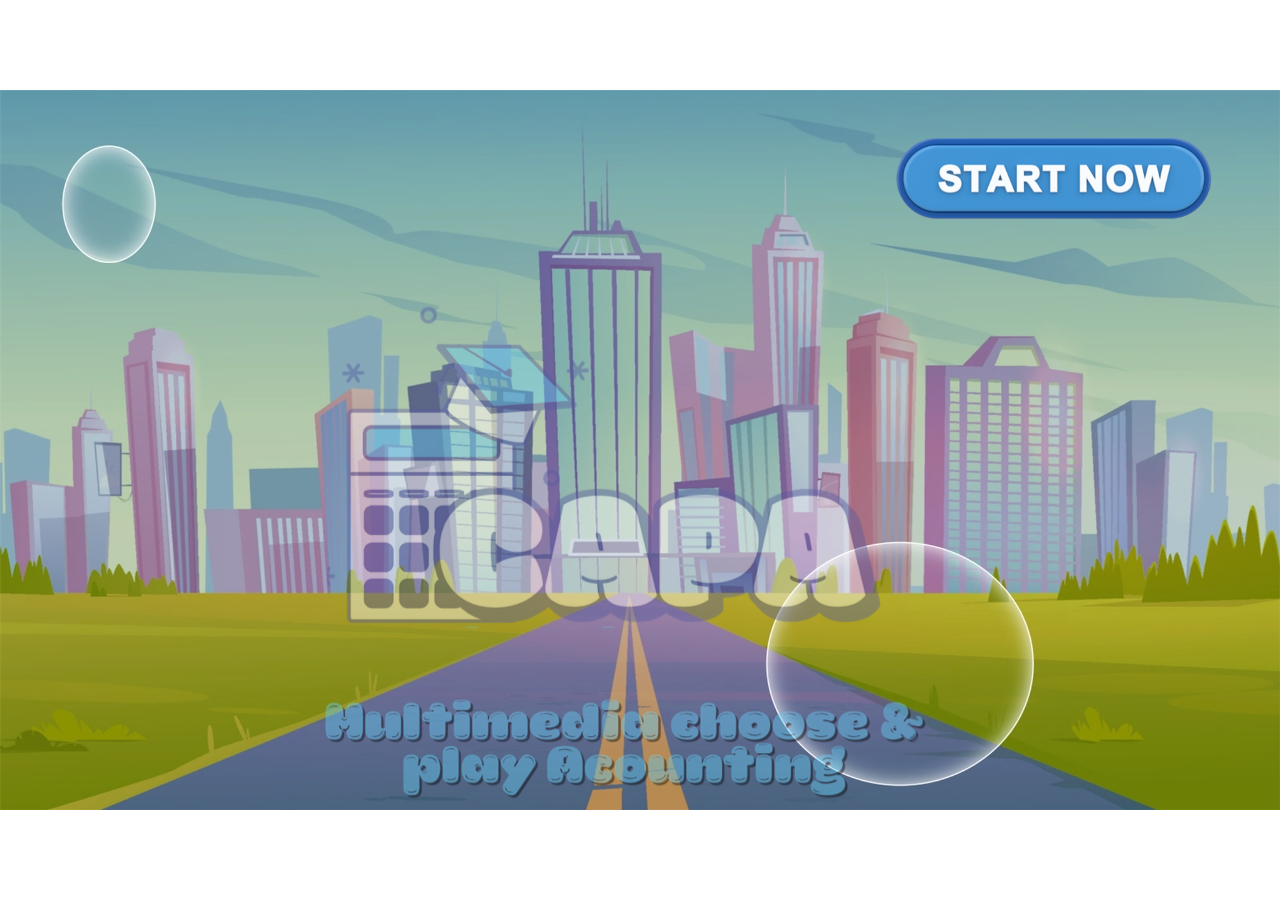
<file: index.html>
﻿<!doctype html>
<html lang="en-US">
<head>
  <meta charset="utf-8">
  <!-- Created using Storyline 360 x64 - http://www.articulate.com  -->
  <!-- version: 3.95.33670.0 -->
  <title>CAPA Penilaian 2</title>
  <meta http-equiv="x-ua-compatible" content="IE=edge"/>
  <meta name="viewport" content="width=device-width,initial-scale=1,user-scalable=no,shrink-to-fit=no,minimal-ui"/>
  <meta name="apple-mobile-web-app-capable" content="yes"/>
  <style>
    html, body { height: 100%; width: 100%; padding: 0; margin: 0 }
    #app { height: 100%; width: 100%; }
  </style>

  <script>
    window.DS = {};
    window.globals = {
      DATA_PATH_BASE: '',
      HAS_FRAME: true,
      HAS_SLIDE: true,

      lmsPresent: false,
      tinCanPresent: false,
      cmi5Present: false,
      aoSupport: false,
      scale: 'noscale',
      captureRc: false,
      browserSize: 'allowfullscreen',
      bgColor: '#FFFFFF',
      features: 'DropInAcc,DropInBase,DropInCore,DropInInteractions,DropInMisc,DropInVectors,DropInVideo,LayerPresentAsDialog,MultipleQuizTracking,UpdatedThemeEditor',
      themeName: 'unified',
      preloaderColor: '#8C8C8C',
      suppressAnalytics: false,
      productChannel: 'stable',
      publishSource: 'storyline',
      aid: 'aid|4022b143-a380-4721-9db4-46a139abeadf',
      cid: '56c9a307-1ba9-4091-93d0-a94078efb58c',
      playerVersion: '3.95.33670.0',
      publishTimestamp: '2025-02-02T22:16:14.8686226Z',
      maxIosVideoElements: 10,
      connectionSettings: { message: 'You%20are%20offline.%20Trying%20to%20reconnect...', useDarkTheme: true, mode: 'disabled' },
      hasFeature: function(feature) {
        return this.features.split(',').includes(feature);
      },
      
      parseParams: function(qs) {
        if (window.globals.parsedParams != null) {
          return window.globals.parsedParams;
        }
        qs = (qs || window.location.search.substr(1)).split('+').join(' ');
        var params = {},
            tokens,
            re = /[?&]?([^=]+)=([^&]*)/g;

        while (tokens = re.exec(qs)) {
          params[decodeURIComponent(tokens[1]).trim()] =
            decodeURIComponent(tokens[2]).trim();
        }
        window.globals.parsedParams = params;
        return params;
      }

    };
  </script>
  <script>
    var isIe11 = ('ActiveXObject' in window || window.MSBlobBuilder != null)
      && window.msCrypto != null && !window.ActiveXObject;
    if (isIe11) {
      window.globals.unsupportedBrowser = true;
      document.write(atob('[base64]'));
    }
  </script>

  <script>
    if (window.globals.hasFeature('MultiLanguageSinglePackageSupport')) {
      
      
    }
  </script>

  
  <script>window.THREE = { };</script>
  
</head>
<body style="background: #FFFFFF" class="cs-HTML theme-unified">
  <!-- 360 -->
  <script>!function(){var e,i=/iPhone/i,o=/iPod/i,n=/iPad/i,t=/\biOS-universal(?:.+)Mac\b/i,r=/\bAndroid(?:.+)Mobile\b/i,a=/Android/i,d=/(?:SD4930UR|\bSilk(?:.+)Mobile\b)/i,p=/Silk/i,l=/Windows Phone/i,u=/\bWindows(?:.+)ARM\b/i,b=/BlackBerry/i,s=/BB10/i,c=/Opera Mini/i,f=/\b(CriOS|Chrome)(?:.+)Mobile/i,h=/Mobile(?:.+)Firefox\b/i,v=function(e){return void 0!==e&&"MacIntel"===e.platform&&"number"==typeof e.maxTouchPoints&&e.maxTouchPoints>1&&"undefined"==typeof MSStream};e=function(e){var m={userAgent:"",platform:"",maxTouchPoints:0};e||"undefined"==typeof navigator?"string"==typeof e?m.userAgent=e:e&&e.userAgent&&(m={userAgent:e.userAgent,platform:e.platform,maxTouchPoints:e.maxTouchPoints||0}):m={userAgent:navigator.userAgent,platform:navigator.platform,maxTouchPoints:navigator.maxTouchPoints||0};var g=m.userAgent,y=g.split("[FBAN");void 0!==y[1]&&(g=y[0]),void 0!==(y=g.split("Twitter"))[1]&&(g=y[0]);var A=function(e){return function(i){return i.test(e)}}(g),w={apple:{phone:A(i)&&!A(l),ipod:A(o),tablet:!A(i)&&(A(n)||v(m))&&!A(l),universal:A(t),device:(A(i)||A(o)||A(n)||A(t)||v(m))&&!A(l)},amazon:{phone:A(d),tablet:!A(d)&&A(p),device:A(d)||A(p)},android:{phone:!A(l)&&A(d)||!A(l)&&A(r),tablet:!A(l)&&!A(d)&&!A(r)&&(A(p)||A(a)),device:!A(l)&&(A(d)||A(p)||A(r)||A(a))||A(/\bokhttp\b/i)},windows:{phone:A(l),tablet:A(u),device:A(l)||A(u)},other:{blackberry:A(b),blackberry10:A(s),opera:A(c),firefox:A(h),chrome:A(f),device:A(b)||A(s)||A(c)||A(h)||A(f)},any:!1,phone:!1,tablet:!1};return w.any=w.apple.device||w.android.device||w.windows.device||w.other.device,w.phone=w.apple.phone||w.android.phone||w.windows.phone,w.tablet=w.apple.tablet||w.android.tablet||w.windows.tablet,w}(),"object"==typeof exports&&"undefined"!=typeof module?module.exports=e:"function"==typeof define&&define.amd?define((function(){return e})):this.isMobile=e}();
    window.isMobile.apple.tablet = window.isMobile.apple.tablet ||
      (navigator.platform === 'MacIntel' && navigator.maxTouchPoints > 1);
    window.isMobile.apple.device = window.isMobile.apple.device || window.isMobile.apple.tablet;
    window.isMobile.tablet = window.isMobile.tablet || window.isMobile.apple.tablet;
    window.isMobile.any = window.isMobile.any || window.isMobile.apple.tablet;
  </script>

  <div id="focus-sink" tabindex="-1"></div>

  <div id="preso"></div>
  <script>
    (function() {

      var classTypes = [ 'desktop', 'mobile', 'phone', 'tablet' ];

      var addDeviceClasses = function(prefix, testObj) {
        var curr, i;
        for (i = 0; i < classTypes.length; i++) {
          curr = classTypes[i];
          if (testObj[curr]) {
            document.body.classList.add(prefix + curr);
          }
        }
      };

      var params = window.globals.parseParams(),
          isDevicePreview = params.devicepreview === '1',
          isPhoneOverride = params.deviceType === 'phone' || (isDevicePreview && params.phone == '1'),
          isTabletOverride = (params.deviceType === 'tablet' || isDevicePreview) && !isPhoneOverride,
          isMobileOverride = isPhoneOverride || isTabletOverride;

      var deviceView = {
        desktop: !window.isMobile.any && !isMobileOverride,
        mobile: window.isMobile.any || isMobileOverride,
        phone: isPhoneOverride || (window.isMobile.phone && !isTabletOverride),
        tablet: isTabletOverride || window.isMobile.tablet
      };

      window.globals.deviceView = deviceView;
      window.isMobile.desktop = !window.isMobile.any;
      window.isMobile.mobile = window.isMobile.any;

      addDeviceClasses('view-', deviceView);

    })();
  </script>
  
  <script src='story_content/triggers.js' type=text/javascript></script>
<script src='story_content/user.js' type=text/javascript></script>
  <div class="slide-loader"></div>

  <script>
    var doc = document, loader = doc.body.querySelector('.slide-loader'); [ 1, 2, 3 ].forEach(function(n) { var d = doc.createElement('div'); d.style.backgroundColor = window.globals.preloaderColor; d.classList.add('mobile-loader-dot'); d.classList.add('dot' + n); loader.appendChild(d); });
  </script>

  <div class="mobile-load-title-overlay" style="display: none">
    <div class="mobile-load-title">CAPA Penilaian 2</div>
  </div>

  <div class="mobile-chrome-warning"></div>

  
<style>
  .warn-connection-dialog {
    display: none;
    background: transparent;
    pointer-events: all;
    position: fixed;
    left: 0;
    top: 0;
    width: 100%;
    height: 100%;
    z-index: 999;
  }

  .warn-connection-content {
    pointer-events: all;
    border-radius: 4px;
    background: white;
    border: 1px solid #E7E7E7;
    color: #333333;
    box-shadow: 0 2px 4px rgba(0, 0, 0, 0.25);
    transition: all 150ms ease-out;
    position: absolute;
    white-space: nowrap;
  }

  .view-phone.is-landscape .warn-connection-content {
    left: 23px;
    bottom: 23px;
  }

  .view-tablet.is-landscape .warn-connection-content {
    left: 50%;
    top: 20px;
    transform: translateX(-50%);
  }

  .view-mobile.is-portrait .warn-connection-content {
    transform: translate(-50%, calc(-100% - 15px));
  }

  .warn-connection-content p {
    display: inline-block;
    margin: 0 8px 0 0;
    line-height: 33px;
    font-size: 11px;
  }

  .warn-connection-content svg {
    position: relative;
    vertical-align: middle;
    margin: 0 2px 2px 8px;
  }

  .view-desktop .warn-connection-content {
    left: 1.5em;
    bottom: 1.5em;
  }

  .view-desktop .warn-connection-content p {
    font-size: 1.1em;
  }

  .is-offline .warn-connection-dialog {
    display: block;
  }

  .is-offline .cs-panel * {
    pointer-events: none !important;
  }

  .is-offline .cs-panel {
    pointer-events: all !important;
  }

  .is-offline #nav-controls * {
    pointer-events: none !important;
  }

  .is-offline #nav-controls {
    pointer-events: all !important;
  }
</style>

<div class="warn-connection-dialog" role="alertdialog" aria-modal="true" tabindex="0" aria-labelledby="warn-connection-message">
  <div class="warn-connection-content">
    <svg width="17" height="15" viewBox="0 0 17 15" xmlns="http://www.w3.org/2000/svg">
      <path fill="#8F0000" stroke="white" d="M16.07,12.98 L15.88,12.23 L9.51,1.21 C8.97,0.26,7.6,0.26,7.06,1.21 L0.69,12.23 C0.15,13.16,0.81,14.36,1.91,14.36 H14.65 C15.47,14.36,16.05,13.7,16.07,12.98 Z"/>
      <path fill="white" stroke="white" d="M8.58,5.5 C8.35,5.28,8.5,5.35,8.21,5.32 C8.09,5.35,7.97,5.49,7.96,5.67 C7.97,5.79,7.98,5.92,7.98,6.04 L7.98,6.04 C7.99,6.17,8,6.31,8.01,6.43 L8.01,6.44 C8.03,6.92,8.06,7.41,8.09,7.9 L8.09,7.9 C8.12,8.39,8.14,8.88,8.17,9.37 C8.17,9.39,8.18,9.42,8.2,9.44 C8.23,9.46,8.25,9.47,8.28,9.47 C8.31,9.47,8.34,9.46,8.35,9.44 C8.37,9.43,8.38,9.4,8.39,9.35 L8.39,9.34 C8.39,9.24,8.4,9.15,8.4,9.05 L8.4,9.05 C8.41,8.96,8.41,8.86,8.42,8.75 C8.43,8.44,8.45,8.12,8.47,7.81 L8.47,7.81 C8.49,7.49,8.51,7.18,8.53,6.87 C8.55,6.46,8.56,6.05,8.59,5.64 L8.6,5.62 C8.6,5.57,8.59,5.53,8.58,5.5 L8.21,5.32 Z"/>
      <circle fill="white" stroke="white" cx="8.3" cy="11.35" r="0.3"/>
    </svg>
    <p id="warn-connection-message">You are offline. Trying to reconnect...</p>
  </div>
</div>

<script>
  (function() {
    window.DS.connection = {
      warningShown: false,
      assets: {},
      loadingAssetGroup: false,
      retryDelay: 500
    };

    var connectionSettings = window.globals.connectionSettings || {};

    var useConnectionMessages = window.AbortController != null &&
      window.location.protocol != 'file:' &&
      connectionSettings.mode === 'normal';

    window.DS.connection.useConnectionMessages = useConnectionMessages;

    var assetCount = 0;
    var checkLoadedId;


    if (useConnectionMessages && connectionSettings != null) {
      var contentEl = document.querySelector('.warn-connection-content');
      var messageEl = contentEl.querySelector('p');

      if (connectionSettings.useDarkTheme) {
        contentEl.style.borderColor = '#BABBBA';
        contentEl.style.backgroundColor = '#282828';
        contentEl.style.color = '#FFFFFF';
      }

      if (connectionSettings.message != null) {
        messageEl.textContent = window.decodeURIComponent(connectionSettings.message);
      }
    }

    function checkAssetsReady() {
      for (var i in DS.connection.assets) {
        if (!DS.connection.assets[i].success) {
          return false;
        }
      }
      return true;
    }

    function stopAssetGroup() {
      if (!useConnectionMessages) { return; }

      assetCount = 0;

      DS.connection.oldAssetGroup = DS.connection.assets;
      DS.connection.assets = {};
      DS.connection.loadingAssetGroup = false;
      clearInterval(checkLoadedId);
    }

    function startAssetGroup() {
      if (!useConnectionMessages) { return; }
      var ticks = 0;
      clearInterval(checkLoadedId);
      checkLoadedId = setInterval(function() {
        var loaded = 0;
        if (assetCount === 0 && loaded === 0) {
          clearInterval(checkLoadedId);
          return;
        }

        for (var i in DS.connection.assets) {
          if (DS.connection.assets[i].success) {
            loaded++;
          }
        }

        if (assetCount === loaded && checkAssetsReady()) {
          for (var i in DS.connection.assets) {
            if (DS.connection.assets[i].action) {
              DS.connection.assets[i].action();
            }
          }
          hideWarning();
          stopAssetGroup();
        }
      }, 100)
    }

    function requiredAsset(url, action, retry, type) {
      if (!useConnectionMessages) { return; }
      if (DS.connection.assets[url]) { return; }

      DS.connection.assets[url] = {
        success: false, action: action, retry: retry, type: type
      };
      assetCount = Object.keys(DS.connection.assets).length;
      if (!DS.connection.loadingAssetGroup) {
        startAssetGroup();
      }
      DS.connection.loadingAssetGroup = true;
    }

    function assetLoaded(url) {
      if (!useConnectionMessages) { return; }
      if (DS.connection.assets[url]) {
        DS.connection.assets[url].success = true;
      }
    }

    function assetFailed(url) {
      if (!useConnectionMessages) { return; }
      if (!DS.connection.assets[url]) {
        if (/\.js$/.test(url) && url.indexOf('transcripts') === -1) {
          setTimeout(function() {
            if (DS.connection.lastSlideLoaded != null) {
              DS.connection.lastSlideLoaded();
            }
          }, DS.connection.retryDelay);
        }
        return;
      }
      if (!DS.connection.warningShown) { showWarning(); }
      if (DS.connection.assets[url].retry) {
        setTimeout(function() {
          if (!DS.connection.assets[url].success) {
            DS.connection.assets[url].retry()
          }
        }, DS.connection.retryDelay);
      }
    }

    function hideWarning() {
      document.body.classList.remove('is-offline');
      DS.connection.warningShown = false;
      enableKeys();
    }
    DS.connection.hideWarning = hideWarning

    function showWarning(btn) {
      document.body.classList.add('is-offline')
      DS.connection.warningShown = true;
      updateWarningPosition();
      disableKeys();
    }

    function updateWarningPosition() {
      if (!DS.connection.warningShown) {
        return;
      }

      var isPortrait = document.body.classList.contains('is-portrait');
      var isMobile = document.body.classList.contains('view-mobile');
      var warningEl = document.querySelector('.warn-connection-content');

      if (isPortrait && isMobile) {
        var slide = document.querySelector('.primary-slide');
        var slideRect = slide != null
          ? slide.getBoundingClientRect()
          : { top: window.innerHeight, left: 0, width: window.innerWidth };

        warningEl.style.top = `${slideRect.top}px`
        warningEl.style.left = `${slideRect.left + slideRect.width / 2}px`
      } else {
        warningEl.style.top = null;
        warningEl.style.left = null;
      }

      window.requestAnimationFrame(updateWarningPosition);
    }

    function onDisableKeyDown(e) {
      e.preventDefault();
      e.stopImmediatePropagation();
    }

    function onDisableKeyUp(e) {
      e.preventDefault();
      e.stopImmediatePropagation();
    }

    var accStyle = document.createElement('style');
    var warnDialogEl = document.querySelector('.warn-connection-dialog');

    function disableKeys() {
      if (DS.views && DS.views.nsStack && DS.views.nsStack.length === 1) {
        DS.views.nsStack[0].tabReachable = false
        DS.views.nsStack[0].updateTabIndex(true, true);
      }

      accStyle.innerHTML = '.acc-shadow-dom { display: none; }';
      document.body.appendChild(accStyle);

      warnDialogEl.parentNode.append(warnDialogEl);
      warnDialogEl.focus();
    }

    function enableKeys() {
      accStyle.remove();
      if (DS.views && DS.views.nsStack && DS.views.nsStack.length === 1 && DS.views.nsStack[0].name === '_frame') {
        DS.views.nsStack[0].tabReachable = true;
        DS.views.nsStack[0].updateTabIndex();
      }
    }

    // these will all be noops if the feature flag isn't set in
    // the data and `window.globals.features`
    DS.connection.requiredAsset = requiredAsset;
    DS.connection.assetLoaded = assetLoaded;
    DS.connection.assetFailed = assetFailed;
    DS.connection.stopAssetGroup = stopAssetGroup;
    DS.connection.startAssetGroup = startAssetGroup;
  })();
</script>


  <script>
    
    if (window.autoSpider && window.vInterfaceObject) {
      document.querySelector('.mobile-load-title-overlay').style.display = 'none';
    }
  </script>

  

  <link rel="stylesheet" href="html5/data/css/output.min.css" data-noprefix/>
</body>
<script src="html5/lib/scripts/bootstrapper.min.js"></script>
</html>
</file>
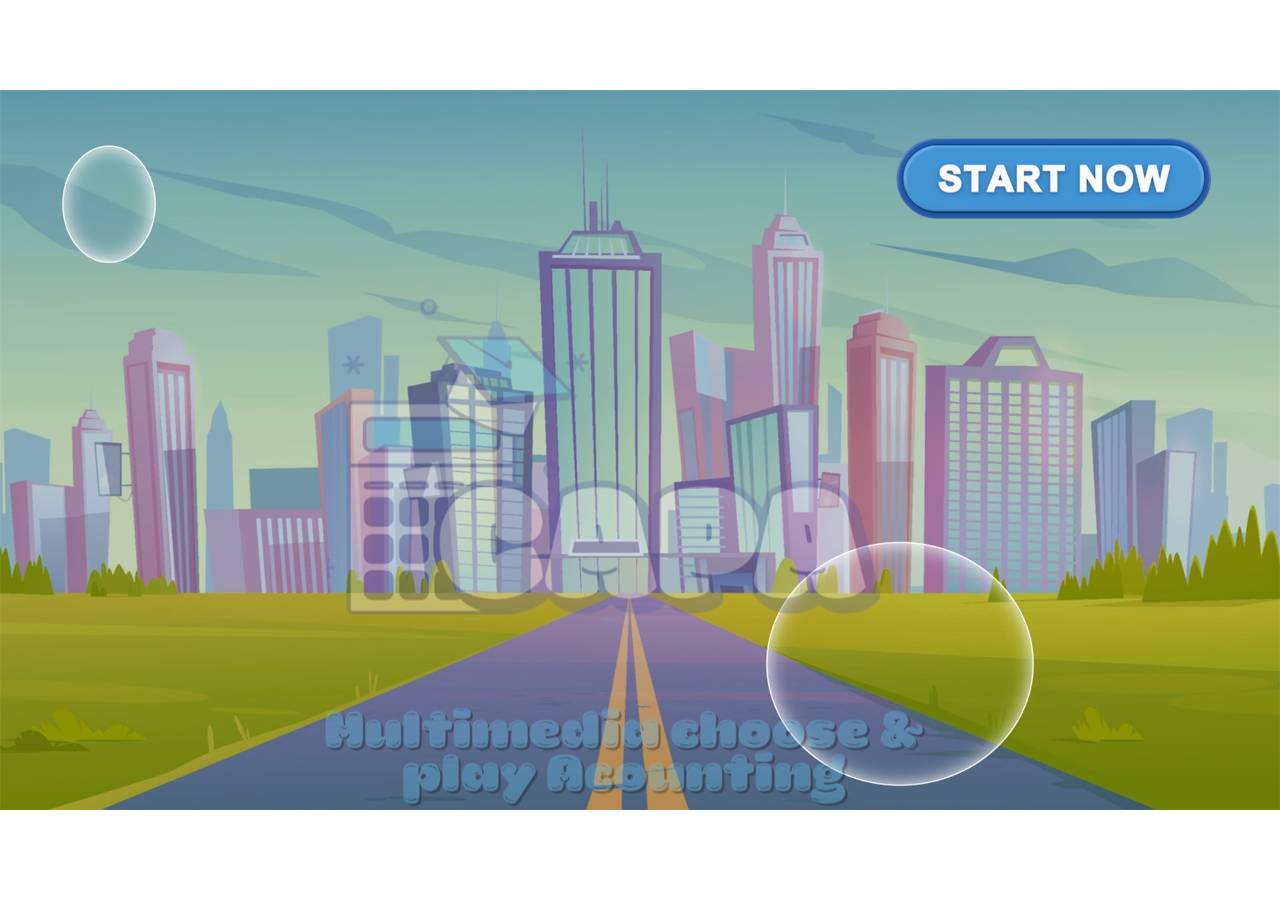
<file: index.html.html>
﻿<!doctype html>
<html lang="en-US">
<head>
  <meta charset="utf-8">
  <!-- Created using Storyline 360 x64 - http://www.articulate.com  -->
  <!-- version: 3.95.33670.0 -->
  <title>CAPA Penilaian</title>
  <meta http-equiv="x-ua-compatible" content="IE=edge"/>
  <meta name="viewport" content="width=device-width,initial-scale=1,user-scalable=no,shrink-to-fit=no,minimal-ui"/>
  <meta name="apple-mobile-web-app-capable" content="yes"/>
  <style>
    html, body { height: 100%; padding: 0; margin: 0 }
    #app { height: 100%; width: 100%; }
  </style>

  <script>
    window.DS = {};
    window.globals = {
      DATA_PATH_BASE: '',
      HAS_FRAME: true,
      HAS_SLIDE: true,

      lmsPresent: false,
      tinCanPresent: false,
      cmi5Present: false,
      aoSupport: false,
      scale: 'noscale',
      captureRc: false,
      browserSize: 'optimal',
      bgColor: '#FFFFFF',
      features: 'DropInAcc,DropInBase,DropInCore,DropInInteractions,DropInMisc,DropInVectors,DropInVideo,LayerPresentAsDialog,MultipleQuizTracking,UpdatedThemeEditor',
      themeName: 'unified',
      preloaderColor: '#8C8C8C',
      suppressAnalytics: false,
      productChannel: 'stable',
      publishSource: 'storyline',
      aid: 'aid|4022b143-a380-4721-9db4-46a139abeadf',
      cid: '56c9a307-1ba9-4091-93d0-a94078efb58c',
      playerVersion: '3.95.33670.0',
      publishTimestamp: '2025-01-20T04:26:52.6649691Z',
      maxIosVideoElements: 10,
      connectionSettings: { message: 'You%20are%20offline.%20Trying%20to%20reconnect...', useDarkTheme: true, mode: 'disabled' },
      hasFeature: function(feature) {
        return this.features.split(',').includes(feature);
      },
      
      parseParams: function(qs) {
        if (window.globals.parsedParams != null) {
          return window.globals.parsedParams;
        }
        qs = (qs || window.location.search.substr(1)).split('+').join(' ');
        var params = {},
            tokens,
            re = /[?&]?([^=]+)=([^&]*)/g;

        while (tokens = re.exec(qs)) {
          params[decodeURIComponent(tokens[1]).trim()] =
            decodeURIComponent(tokens[2]).trim();
        }
        window.globals.parsedParams = params;
        return params;
      }

    };
  </script>
  <script>
    var isIe11 = ('ActiveXObject' in window || window.MSBlobBuilder != null)
      && window.msCrypto != null && !window.ActiveXObject;
    if (isIe11) {
      window.globals.unsupportedBrowser = true;
      document.write(atob('[base64]'));
    }
  </script>

  <script>
    if (window.globals.hasFeature('MultiLanguageSinglePackageSupport')) {
      
      
    }
  </script>

  
  <script>window.THREE = { };</script>
  
</head>
<body style="background: #FFFFFF" class="cs-HTML theme-unified">
  <!-- 360 -->
  <script>!function(){var e,i=/iPhone/i,o=/iPod/i,n=/iPad/i,t=/\biOS-universal(?:.+)Mac\b/i,r=/\bAndroid(?:.+)Mobile\b/i,a=/Android/i,d=/(?:SD4930UR|\bSilk(?:.+)Mobile\b)/i,p=/Silk/i,l=/Windows Phone/i,u=/\bWindows(?:.+)ARM\b/i,b=/BlackBerry/i,s=/BB10/i,c=/Opera Mini/i,f=/\b(CriOS|Chrome)(?:.+)Mobile/i,h=/Mobile(?:.+)Firefox\b/i,v=function(e){return void 0!==e&&"MacIntel"===e.platform&&"number"==typeof e.maxTouchPoints&&e.maxTouchPoints>1&&"undefined"==typeof MSStream};e=function(e){var m={userAgent:"",platform:"",maxTouchPoints:0};e||"undefined"==typeof navigator?"string"==typeof e?m.userAgent=e:e&&e.userAgent&&(m={userAgent:e.userAgent,platform:e.platform,maxTouchPoints:e.maxTouchPoints||0}):m={userAgent:navigator.userAgent,platform:navigator.platform,maxTouchPoints:navigator.maxTouchPoints||0};var g=m.userAgent,y=g.split("[FBAN");void 0!==y[1]&&(g=y[0]),void 0!==(y=g.split("Twitter"))[1]&&(g=y[0]);var A=function(e){return function(i){return i.test(e)}}(g),w={apple:{phone:A(i)&&!A(l),ipod:A(o),tablet:!A(i)&&(A(n)||v(m))&&!A(l),universal:A(t),device:(A(i)||A(o)||A(n)||A(t)||v(m))&&!A(l)},amazon:{phone:A(d),tablet:!A(d)&&A(p),device:A(d)||A(p)},android:{phone:!A(l)&&A(d)||!A(l)&&A(r),tablet:!A(l)&&!A(d)&&!A(r)&&(A(p)||A(a)),device:!A(l)&&(A(d)||A(p)||A(r)||A(a))||A(/\bokhttp\b/i)},windows:{phone:A(l),tablet:A(u),device:A(l)||A(u)},other:{blackberry:A(b),blackberry10:A(s),opera:A(c),firefox:A(h),chrome:A(f),device:A(b)||A(s)||A(c)||A(h)||A(f)},any:!1,phone:!1,tablet:!1};return w.any=w.apple.device||w.android.device||w.windows.device||w.other.device,w.phone=w.apple.phone||w.android.phone||w.windows.phone,w.tablet=w.apple.tablet||w.android.tablet||w.windows.tablet,w}(),"object"==typeof exports&&"undefined"!=typeof module?module.exports=e:"function"==typeof define&&define.amd?define((function(){return e})):this.isMobile=e}();
    window.isMobile.apple.tablet = window.isMobile.apple.tablet ||
      (navigator.platform === 'MacIntel' && navigator.maxTouchPoints > 1);
    window.isMobile.apple.device = window.isMobile.apple.device || window.isMobile.apple.tablet;
    window.isMobile.tablet = window.isMobile.tablet || window.isMobile.apple.tablet;
    window.isMobile.any = window.isMobile.any || window.isMobile.apple.tablet;
  </script>

  <div id="focus-sink" tabindex="-1"></div>

  <div id="preso"></div>
  <script>
    (function() {

      var classTypes = [ 'desktop', 'mobile', 'phone', 'tablet' ];

      var addDeviceClasses = function(prefix, testObj) {
        var curr, i;
        for (i = 0; i < classTypes.length; i++) {
          curr = classTypes[i];
          if (testObj[curr]) {
            document.body.classList.add(prefix + curr);
          }
        }
      };

      var params = window.globals.parseParams(),
          isDevicePreview = params.devicepreview === '1',
          isPhoneOverride = params.deviceType === 'phone' || (isDevicePreview && params.phone == '1'),
          isTabletOverride = (params.deviceType === 'tablet' || isDevicePreview) && !isPhoneOverride,
          isMobileOverride = isPhoneOverride || isTabletOverride;

      var deviceView = {
        desktop: !window.isMobile.any && !isMobileOverride,
        mobile: window.isMobile.any || isMobileOverride,
        phone: isPhoneOverride || (window.isMobile.phone && !isTabletOverride),
        tablet: isTabletOverride || window.isMobile.tablet
      };

      window.globals.deviceView = deviceView;
      window.isMobile.desktop = !window.isMobile.any;
      window.isMobile.mobile = window.isMobile.any;

      addDeviceClasses('view-', deviceView);

    })();
  </script>
  
  <script src='story_content/triggers.js' type=text/javascript></script>
<script src='story_content/user.js' type=text/javascript></script>
  <div class="slide-loader"></div>

  <script>
    var doc = document, loader = doc.body.querySelector('.slide-loader'); [ 1, 2, 3 ].forEach(function(n) { var d = doc.createElement('div'); d.style.backgroundColor = window.globals.preloaderColor; d.classList.add('mobile-loader-dot'); d.classList.add('dot' + n); loader.appendChild(d); });
  </script>

  <div class="mobile-load-title-overlay" style="display: none">
    <div class="mobile-load-title">CAPA Penilaian</div>
  </div>

  <div class="mobile-chrome-warning"></div>

  
<style>
  .warn-connection-dialog {
    display: none;
    background: transparent;
    pointer-events: all;
    position: fixed;
    left: 0;
    top: 0;
    width: 100%;
    height: 100%;
    z-index: 999;
  }

  .warn-connection-content {
    pointer-events: all;
    border-radius: 4px;
    background: white;
    border: 1px solid #E7E7E7;
    color: #333333;
    box-shadow: 0 2px 4px rgba(0, 0, 0, 0.25);
    transition: all 150ms ease-out;
    position: absolute;
    white-space: nowrap;
  }

  .view-phone.is-landscape .warn-connection-content {
    left: 23px;
    bottom: 23px;
  }

  .view-tablet.is-landscape .warn-connection-content {
    left: 50%;
    top: 20px;
    transform: translateX(-50%);
  }

  .view-mobile.is-portrait .warn-connection-content {
    transform: translate(-50%, calc(-100% - 15px));
  }

  .warn-connection-content p {
    display: inline-block;
    margin: 0 8px 0 0;
    line-height: 33px;
    font-size: 11px;
  }

  .warn-connection-content svg {
    position: relative;
    vertical-align: middle;
    margin: 0 2px 2px 8px;
  }

  .view-desktop .warn-connection-content {
    left: 1.5em;
    bottom: 1.5em;
  }

  .view-desktop .warn-connection-content p {
    font-size: 1.1em;
  }

  .is-offline .warn-connection-dialog {
    display: block;
  }

  .is-offline .cs-panel * {
    pointer-events: none !important;
  }

  .is-offline .cs-panel {
    pointer-events: all !important;
  }

  .is-offline #nav-controls * {
    pointer-events: none !important;
  }

  .is-offline #nav-controls {
    pointer-events: all !important;
  }
</style>

<div class="warn-connection-dialog" role="alertdialog" aria-modal="true" tabindex="0" aria-labelledby="warn-connection-message">
  <div class="warn-connection-content">
    <svg width="17" height="15" viewBox="0 0 17 15" xmlns="http://www.w3.org/2000/svg">
      <path fill="#8F0000" stroke="white" d="M16.07,12.98 L15.88,12.23 L9.51,1.21 C8.97,0.26,7.6,0.26,7.06,1.21 L0.69,12.23 C0.15,13.16,0.81,14.36,1.91,14.36 H14.65 C15.47,14.36,16.05,13.7,16.07,12.98 Z"/>
      <path fill="white" stroke="white" d="M8.58,5.5 C8.35,5.28,8.5,5.35,8.21,5.32 C8.09,5.35,7.97,5.49,7.96,5.67 C7.97,5.79,7.98,5.92,7.98,6.04 L7.98,6.04 C7.99,6.17,8,6.31,8.01,6.43 L8.01,6.44 C8.03,6.92,8.06,7.41,8.09,7.9 L8.09,7.9 C8.12,8.39,8.14,8.88,8.17,9.37 C8.17,9.39,8.18,9.42,8.2,9.44 C8.23,9.46,8.25,9.47,8.28,9.47 C8.31,9.47,8.34,9.46,8.35,9.44 C8.37,9.43,8.38,9.4,8.39,9.35 L8.39,9.34 C8.39,9.24,8.4,9.15,8.4,9.05 L8.4,9.05 C8.41,8.96,8.41,8.86,8.42,8.75 C8.43,8.44,8.45,8.12,8.47,7.81 L8.47,7.81 C8.49,7.49,8.51,7.18,8.53,6.87 C8.55,6.46,8.56,6.05,8.59,5.64 L8.6,5.62 C8.6,5.57,8.59,5.53,8.58,5.5 L8.21,5.32 Z"/>
      <circle fill="white" stroke="white" cx="8.3" cy="11.35" r="0.3"/>
    </svg>
    <p id="warn-connection-message">You are offline. Trying to reconnect...</p>
  </div>
</div>

<script>
  (function() {
    window.DS.connection = {
      warningShown: false,
      assets: {},
      loadingAssetGroup: false,
      retryDelay: 500
    };

    var connectionSettings = window.globals.connectionSettings || {};

    var useConnectionMessages = window.AbortController != null &&
      window.location.protocol != 'file:' &&
      connectionSettings.mode === 'normal';

    window.DS.connection.useConnectionMessages = useConnectionMessages;

    var assetCount = 0;
    var checkLoadedId;


    if (useConnectionMessages && connectionSettings != null) {
      var contentEl = document.querySelector('.warn-connection-content');
      var messageEl = contentEl.querySelector('p');

      if (connectionSettings.useDarkTheme) {
        contentEl.style.borderColor = '#BABBBA';
        contentEl.style.backgroundColor = '#282828';
        contentEl.style.color = '#FFFFFF';
      }

      if (connectionSettings.message != null) {
        messageEl.textContent = window.decodeURIComponent(connectionSettings.message);
      }
    }

    function checkAssetsReady() {
      for (var i in DS.connection.assets) {
        if (!DS.connection.assets[i].success) {
          return false;
        }
      }
      return true;
    }

    function stopAssetGroup() {
      if (!useConnectionMessages) { return; }

      assetCount = 0;

      DS.connection.oldAssetGroup = DS.connection.assets;
      DS.connection.assets = {};
      DS.connection.loadingAssetGroup = false;
      clearInterval(checkLoadedId);
    }

    function startAssetGroup() {
      if (!useConnectionMessages) { return; }
      var ticks = 0;
      clearInterval(checkLoadedId);
      checkLoadedId = setInterval(function() {
        var loaded = 0;
        if (assetCount === 0 && loaded === 0) {
          clearInterval(checkLoadedId);
          return;
        }

        for (var i in DS.connection.assets) {
          if (DS.connection.assets[i].success) {
            loaded++;
          }
        }

        if (assetCount === loaded && checkAssetsReady()) {
          for (var i in DS.connection.assets) {
            if (DS.connection.assets[i].action) {
              DS.connection.assets[i].action();
            }
          }
          hideWarning();
          stopAssetGroup();
        }
      }, 100)
    }

    function requiredAsset(url, action, retry, type) {
      if (!useConnectionMessages) { return; }
      if (DS.connection.assets[url]) { return; }

      DS.connection.assets[url] = {
        success: false, action: action, retry: retry, type: type
      };
      assetCount = Object.keys(DS.connection.assets).length;
      if (!DS.connection.loadingAssetGroup) {
        startAssetGroup();
      }
      DS.connection.loadingAssetGroup = true;
    }

    function assetLoaded(url) {
      if (!useConnectionMessages) { return; }
      if (DS.connection.assets[url]) {
        DS.connection.assets[url].success = true;
      }
    }

    function assetFailed(url) {
      if (!useConnectionMessages) { return; }
      if (!DS.connection.assets[url]) {
        if (/\.js$/.test(url) && url.indexOf('transcripts') === -1) {
          setTimeout(function() {
            if (DS.connection.lastSlideLoaded != null) {
              DS.connection.lastSlideLoaded();
            }
          }, DS.connection.retryDelay);
        }
        return;
      }
      if (!DS.connection.warningShown) { showWarning(); }
      if (DS.connection.assets[url].retry) {
        setTimeout(function() {
          if (!DS.connection.assets[url].success) {
            DS.connection.assets[url].retry()
          }
        }, DS.connection.retryDelay);
      }
    }

    function hideWarning() {
      document.body.classList.remove('is-offline');
      DS.connection.warningShown = false;
      enableKeys();
    }
    DS.connection.hideWarning = hideWarning

    function showWarning(btn) {
      document.body.classList.add('is-offline')
      DS.connection.warningShown = true;
      updateWarningPosition();
      disableKeys();
    }

    function updateWarningPosition() {
      if (!DS.connection.warningShown) {
        return;
      }

      var isPortrait = document.body.classList.contains('is-portrait');
      var isMobile = document.body.classList.contains('view-mobile');
      var warningEl = document.querySelector('.warn-connection-content');

      if (isPortrait && isMobile) {
        var slide = document.querySelector('.primary-slide');
        var slideRect = slide != null
          ? slide.getBoundingClientRect()
          : { top: window.innerHeight, left: 0, width: window.innerWidth };

        warningEl.style.top = `${slideRect.top}px`
        warningEl.style.left = `${slideRect.left + slideRect.width / 2}px`
      } else {
        warningEl.style.top = null;
        warningEl.style.left = null;
      }

      window.requestAnimationFrame(updateWarningPosition);
    }

    function onDisableKeyDown(e) {
      e.preventDefault();
      e.stopImmediatePropagation();
    }

    function onDisableKeyUp(e) {
      e.preventDefault();
      e.stopImmediatePropagation();
    }

    var accStyle = document.createElement('style');
    var warnDialogEl = document.querySelector('.warn-connection-dialog');

    function disableKeys() {
      if (DS.views && DS.views.nsStack && DS.views.nsStack.length === 1) {
        DS.views.nsStack[0].tabReachable = false
        DS.views.nsStack[0].updateTabIndex(true, true);
      }

      accStyle.innerHTML = '.acc-shadow-dom { display: none; }';
      document.body.appendChild(accStyle);

      warnDialogEl.parentNode.append(warnDialogEl);
      warnDialogEl.focus();
    }

    function enableKeys() {
      accStyle.remove();
      if (DS.views && DS.views.nsStack && DS.views.nsStack.length === 1 && DS.views.nsStack[0].name === '_frame') {
        DS.views.nsStack[0].tabReachable = true;
        DS.views.nsStack[0].updateTabIndex();
      }
    }

    // these will all be noops if the feature flag isn't set in
    // the data and `window.globals.features`
    DS.connection.requiredAsset = requiredAsset;
    DS.connection.assetLoaded = assetLoaded;
    DS.connection.assetFailed = assetFailed;
    DS.connection.stopAssetGroup = stopAssetGroup;
    DS.connection.startAssetGroup = startAssetGroup;
  })();
</script>


  <script>
    
    if (window.autoSpider && window.vInterfaceObject) {
      document.querySelector('.mobile-load-title-overlay').style.display = 'none';
    }
  </script>

  

  <link rel="stylesheet" href="html5/data/css/output.min.css" data-noprefix/>
</body>
<script src="html5/lib/scripts/bootstrapper.min.js"></script>
</html>
</file>
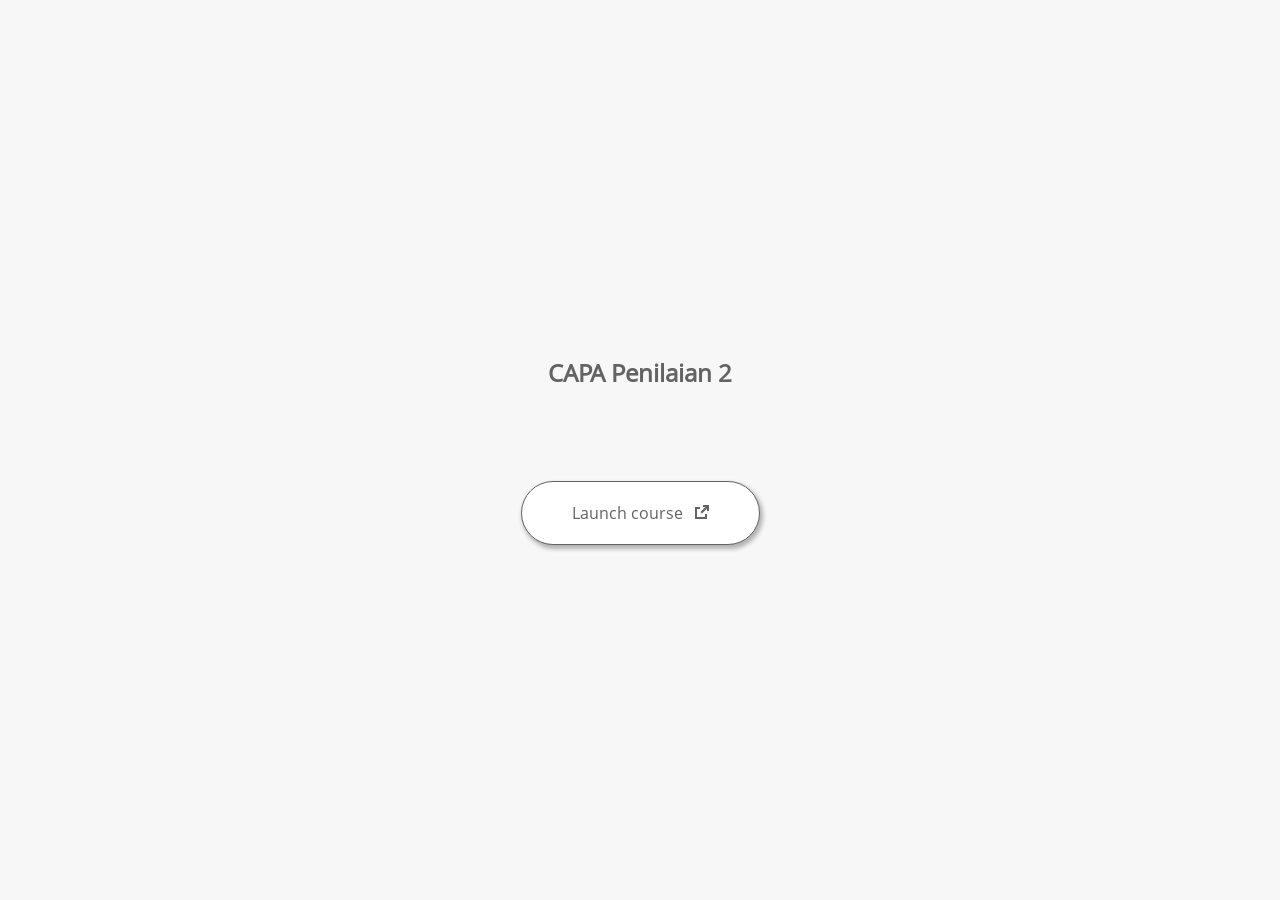
<file: launcher.html>
﻿<html lang="en-US">
	<head>
		<!-- Created using Storyline 360 x64 - http://www.articulate.com  --> 
		<!-- version: 3.95.33670.0 --> 

		<title>CAPA Penilaian 2</title>
    <style>
      @font-face {
        font-family: "Open Sans Full";
        font-style: normal;
        font-weight: 400;
        src: local("Open Sans"),
             local("OpenSans"),
             url(html5/lib/stylesheets/mobile-fonts/open-sans-regular.woff) format("woff")
      }
      body {
        background-color: #F7F7F7;
      }
      h1 {
        color: #636363;
        font-family: "Open Sans Full", Helvetica, sans-serif;
        font-size: 150%;
        margin-bottom: 92px;
        padding-bottom: 0;
      }

      button {
        background-color: #FFF;
        border: 1px solid #636363;
        border-radius: 80px;
        box-shadow: 2px 3px 4px 1px rgba(39, 39, 39, 0.33);
        color: #636363;
        font-family: "Open Sans Full", Helvetica, sans-serif;
        font-size: 100%;
        padding: 20px 50px;
      }
      img {
        height: 15px;
        width: 15px;
        margin-left: 8px;
      }
    </style>
		<script>
			
			/******************************************************************************/
			//
			// NOTE TO DEVELOPERS:
			// The following code should be integrated with your web page in order to open
			// the presentation in a new window.  To launch the presentation immediately, 
			// simply copy the code below into your web page.  To launch the presentation
			// when a button or link is clicked, call LaunchPresentation when the onClick
			// event is triggered.
			//
			/******************************************************************************/		
		
		
			var Safari =  (navigator.appVersion.indexOf("Safari") >= 0);
			
			var g_bChromeless = true;
			var g_bResizeable = true;
			var g_nContentWidth = 1940;
			var g_nContentHeight = 1100;
			var g_strStartPage = "story.html" + document.location.search;
			var g_strBrowserSize = "fullscreen";
		
			function LaunchContent()
			{
				var nWidth = screen.availWidth;
				var nHeight = screen.availHeight;

				if (nWidth > g_nContentWidth && nHeight > g_nContentHeight && g_strBrowserSize != "fullscreen")
				{
					nWidth = g_nContentWidth;
					nHeight = g_nContentHeight;
					
					if (!Safari && !g_bChromeless)
					{
						nWidth += 17;
					}
				}

				// Build the options string
				var strOptions = "width=" + nWidth +",height=" + nHeight;
				if (g_bResizeable)
				{
					strOptions += ",resizable=yes"
				}
				else
				{
					strOptions += ",resizable=no"
				}

				if (g_bChromeless)
				{
					strOptions += ", status=0, toolbar=0, location=0, menubar=0, scrollbars=0";
				}
				else
				{
					strOptions += ", status=1, toolbar=1, location=1, menubar=1, scrollbars=1";
				}

				// Launch the URL
				if (Safari)
				{
					var oWnd = window.open("", "_blank", strOptions);
					oWnd.location = g_strStartPage;
				}
				else
				{
					window.open(g_strStartPage , "_blank", strOptions);
				}
			}

			
			
		</script>
		
	</head>
	
	<body onload="setTimeout('LaunchContent()', 100);">
		<center>
			<table width="100%" height="100%" border="0" cellpadding="0" cellspacing="0">
				<tr>
					<td>
						<center>
              <h1 tabIndex="-1">CAPA Penilaian 2</h1>
							<button onclick="LaunchContent()" aria-label="Launch course: opens in new window">Launch course <img src="story_content/external_window.png" style="border-style: none; height: 14px; width: 14px;" tabIndex="-1" aria-hidden="true"/></button>
						</center>
					</td>
				</tr>
			</table>
		</center>
	</body>
</html>
</file>
